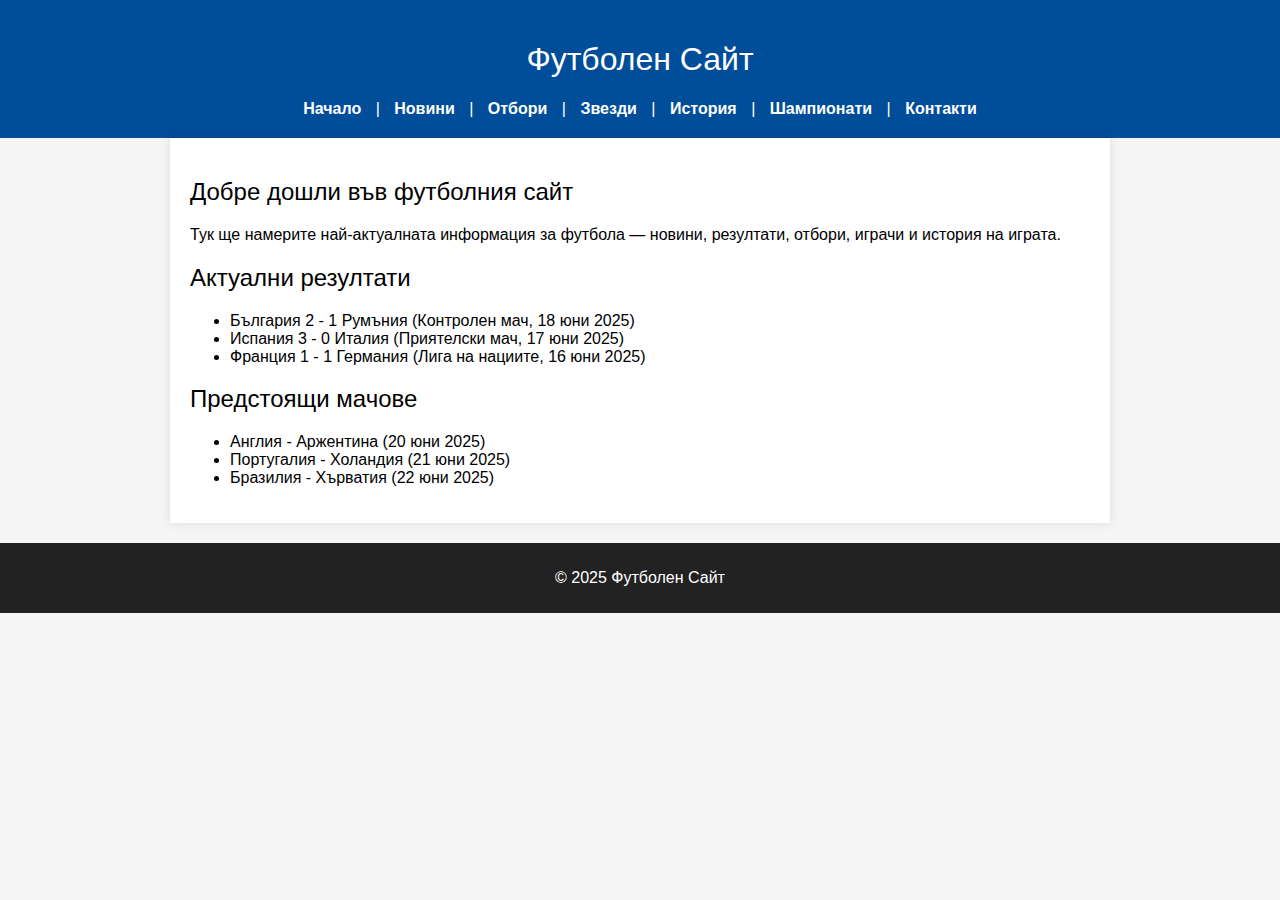
<file: index.html>
<!DOCTYPE html>
<html lang="bg">
<head>
    <meta charset="UTF-8" />
    <meta name="viewport" content="width=device-width, initial-scale=1" />
    <title>Футболен Сайт - Начало</title>
    <link rel="stylesheet" href="styles.css" />
</head>
<body>
    <header>
        <h1>Футболен Сайт</h1>
        <nav>
            <a href="index.html">Начало</a> |
            <a href="news.html">Новини</a> |
            <a href="teams.html">Отбори</a> |
            <a href="players.html">Звезди</a> |
            <a href="history.html">История</a> |
            <a href="leagues.html">Шампионати</a> |
            <a href="contact.html">Контакти</a>
        </nav>
    </header>
    <main>
        <section>
            <h2>Добре дошли във футболния сайт</h2>
            <p>Тук ще намерите най-актуалната информация за футбола — новини, резултати, отбори, играчи и история на играта.</p>
        </section>
        <section>
            <h2>Актуални резултати</h2>
            <ul>
                <li>България 2 - 1 Румъния (Контролен мач, 18 юни 2025)</li>
                <li>Испания 3 - 0 Италия (Приятелски мач, 17 юни 2025)</li>
                <li>Франция 1 - 1 Германия (Лига на нациите, 16 юни 2025)</li>
            </ul>
        </section>
        <section>
            <h2>Предстоящи мачове</h2>
            <ul>
                <li>Англия - Аржентина (20 юни 2025)</li>
                <li>Португалия - Холандия (21 юни 2025)</li>
                <li>Бразилия - Хърватия (22 юни 2025)</li>
            </ul>
        </section>
    </main>
    <footer>
        <p>© 2025 Футболен Сайт</p>
    </footer>
</body>
</html>
</file>
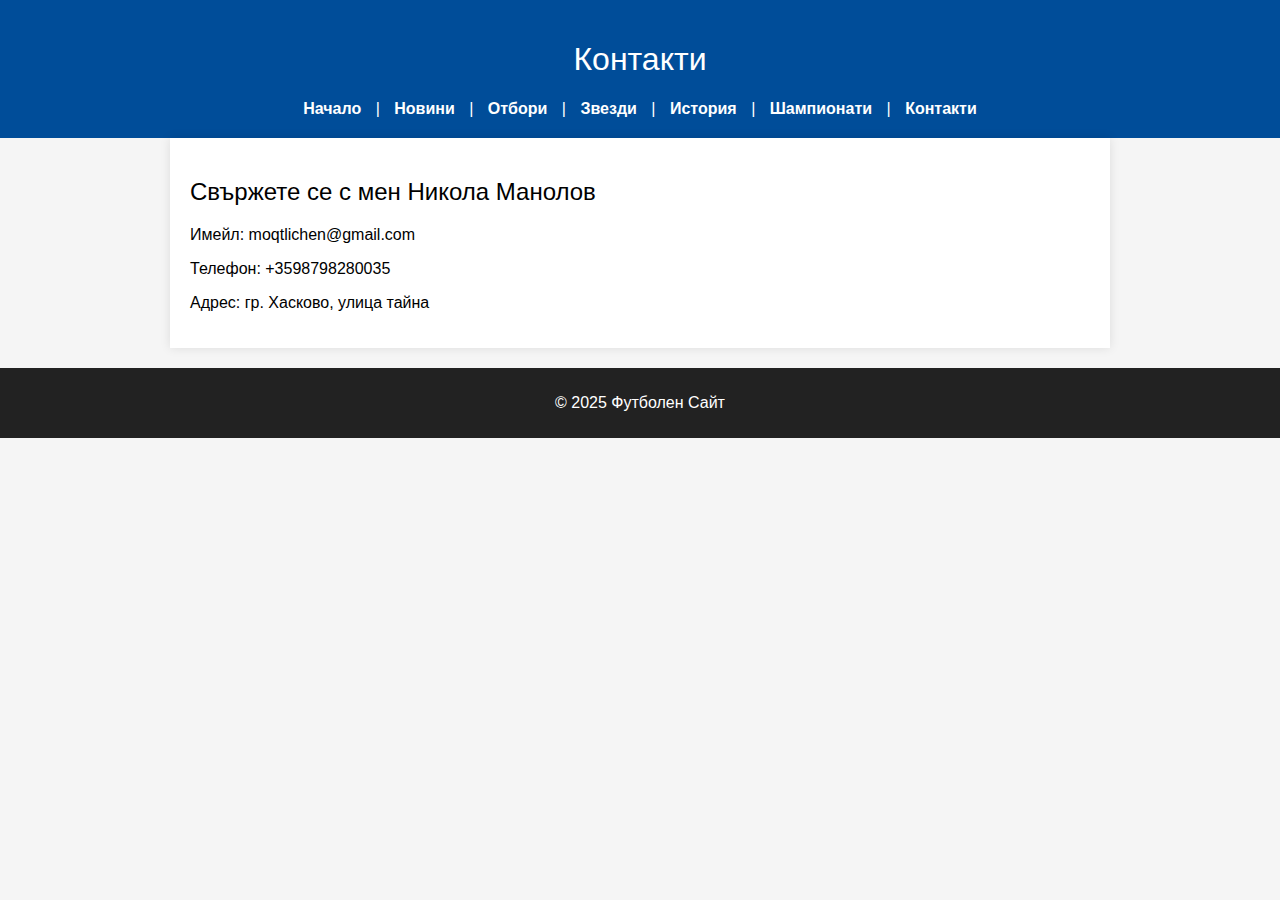
<file: contact.html>
<!DOCTYPE html>
<html lang="bg">
<head>
    <meta charset="UTF-8" />
    <meta name="viewport" content="width=device-width, initial-scale=1" />
    <title>Футболен Сайт - Контакти</title>
    <link rel="stylesheet" href="styles.css" />
</head>
<body>
<header>
    <h1>Контакти</h1>
    <nav>
        <a href="index.html">Начало</a> |
        <a href="news.html">Новини</a> |
        <a href="teams.html">Отбори</a> |
        <a href="players.html">Звезди</a> |
        <a href="history.html">История</a> |
        <a href="leagues.html">Шампионати</a> |
        <a href="contact.html">Контакти</a>
    </nav>
</header>
<main>
    <section>
        <h2>Свържете се с мен Никола Манолов</h2>
        <p>Имейл: moqtlichen@gmail.com</p>
        <p>Телефон: +3598798280035</p>
        <p>Адрес: гр. Хасково, улица тайна</p>
    </section>
</main>
<footer>
    <p>© 2025 Футболен Сайт</p>
</footer>
</body>
</html>
</file>
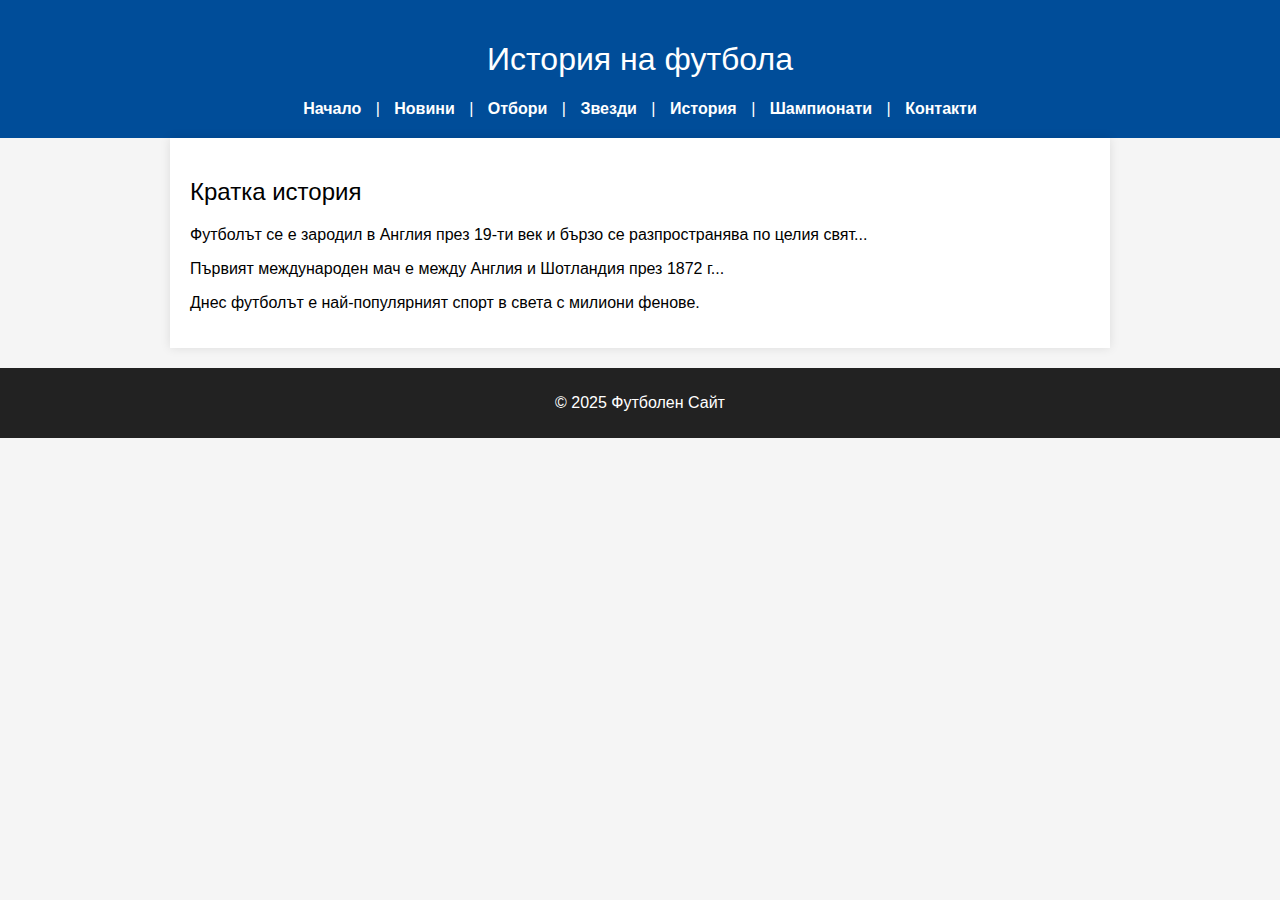
<file: history.html>
<!DOCTYPE html>
<html lang="bg">
<head>
    <meta charset="UTF-8" />
    <meta name="viewport" content="width=device-width, initial-scale=1" />
    <title>Футболен Сайт - История</title>
    <link rel="stylesheet" href="styles.css" />
</head>
<body>
<header>
    <h1>История на футбола</h1>
    <nav>
        <a href="index.html">Начало</a> |
        <a href="news.html">Новини</a> |
        <a href="teams.html">Отбори</a> |
        <a href="players.html">Звезди</a> |
        <a href="history.html">История</a> |
        <a href="leagues.html">Шампионати</a> |
        <a href="contact.html">Контакти</a>
    </nav>
</header>
<main>
    <section>
        <h2>Кратка история</h2>
        <p>Футболът се е зародил в Англия през 19-ти век и бързо се разпространява по целия свят...</p>
        <p>Първият международен мач е между Англия и Шотландия през 1872 г...</p>
        <p>Днес футболът е най-популярният спорт в света с милиони фенове.</p>
    </section>
</main>
<footer>
    <p>© 2025 Футболен Сайт</p>
</footer>
</body>
</html>
</file>
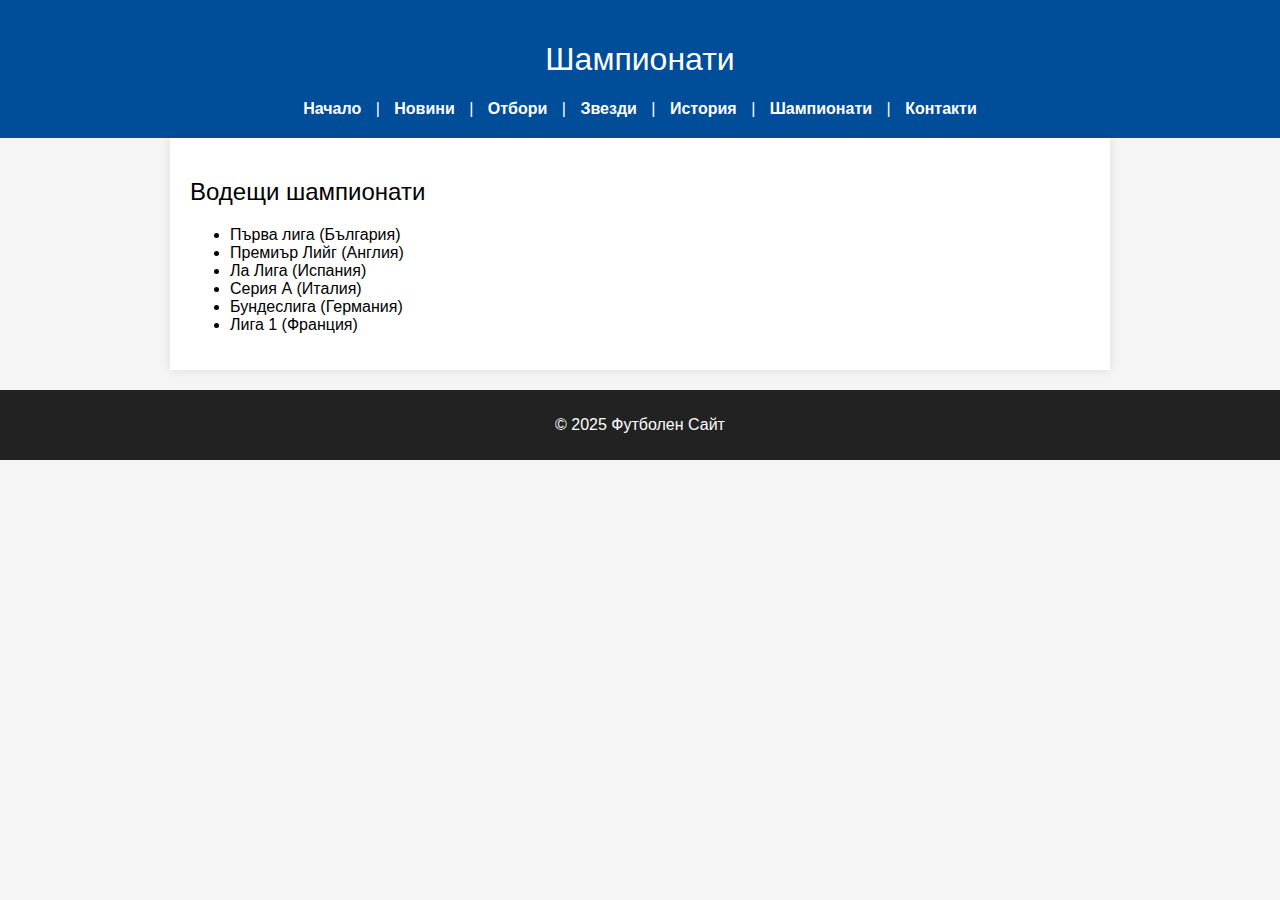
<file: leagues.html>
<!DOCTYPE html>
<html lang="bg">
<head>
    <meta charset="UTF-8" />
    <meta name="viewport" content="width=device-width, initial-scale=1" />
    <title>Футболен Сайт - Шампионати</title>
    <link rel="stylesheet" href="styles.css" />
</head>
<body>
<header>
    <h1>Шампионати</h1>
    <nav>
        <a href="index.html">Начало</a> |
        <a href="news.html">Новини</a> |
        <a href="teams.html">Отбори</a> |
        <a href="players.html">Звезди</a> |
        <a href="history.html">История</a> |
        <a href="leagues.html">Шампионати</a> |
        <a href="contact.html">Контакти</a>
    </nav>
</header>
<main>
    <section>
        <h2>Водещи шампионати</h2>
        <ul>
            <li>Първа лига (България)</li>
            <li>Премиър Лийг (Англия)</li>
            <li>Ла Лига (Испания)</li>
            <li>Серия А (Италия)</li>
            <li>Бундеслига (Германия)</li>
            <li>Лига 1 (Франция)</li>
        </ul>
    </section>
</main>
<footer>
    <p>© 2025 Футболен Сайт</p>
</footer>
</body>
</html>
</file>
<file: styles.css>
body {
    font-family: Arial, sans-serif;
    margin: 0;
    padding: 0;
    background: #f5f5f5;
}
header {
    background: #004d99;
    color: white;
    padding: 20px;
    text-align: center;
}
nav a {
    color: white;
    text-decoration: none;
    margin: 0 10px;
    font-weight: bold;
}
nav a:hover {
    text-decoration: underline;
}
main {
    padding: 20px;
    max-width: 900px;
    margin: auto;
    background: white;
    box-shadow: 0 0 10px rgba(0,0,0,0.1);
}
h1, h2, h3 {
    font-weight: normal;
}
footer {
    text-align: center;
    padding: 10px;
    background: #222;
    color: white;
    margin-top: 20px;
}
</file>
